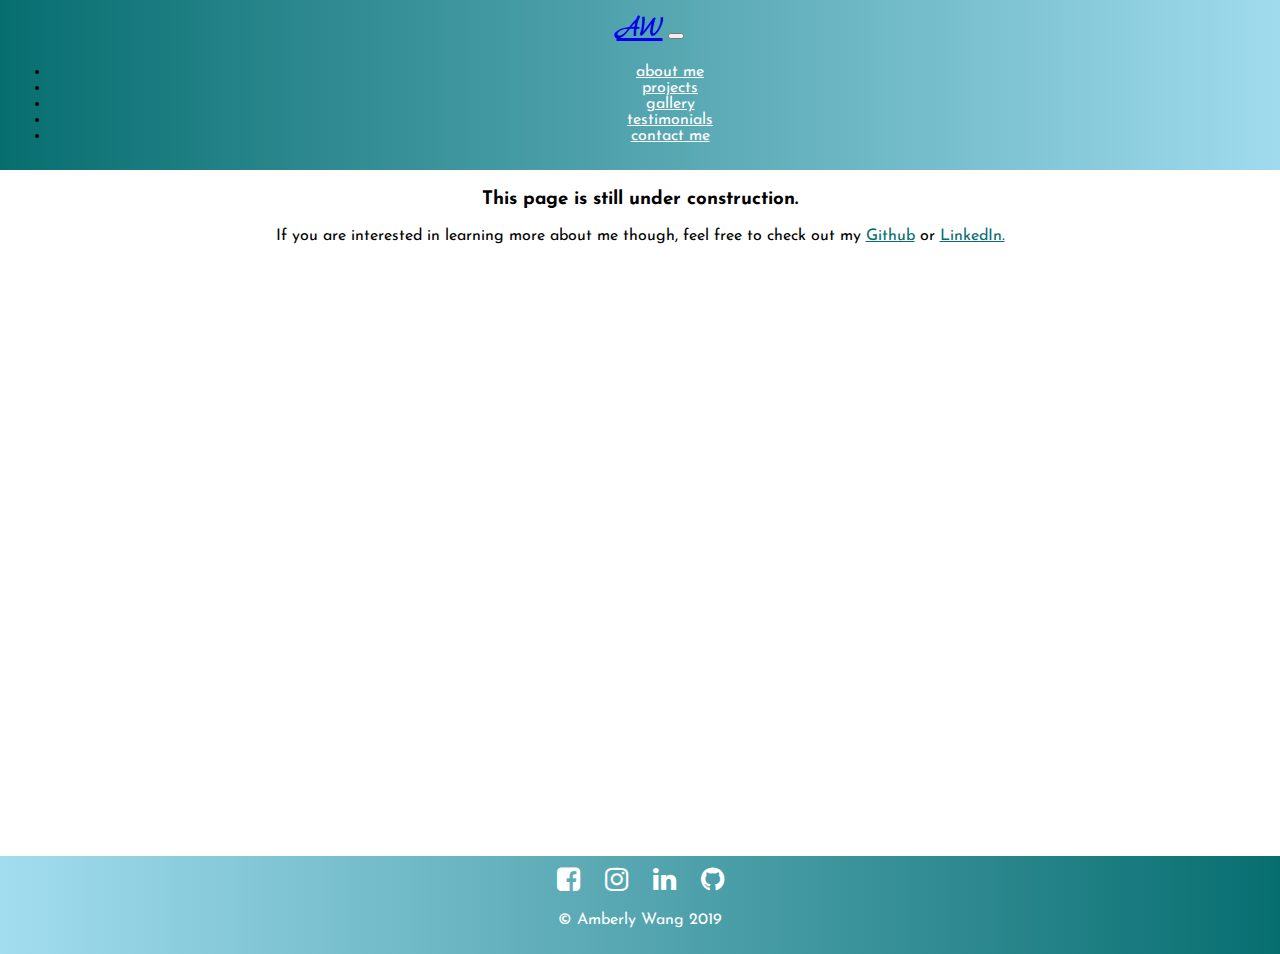
<file: projects.html>
<!DOCTYPE html>
<html lang="en">
    <head>
        <title>My Projects</title>
    
        <meta charset="utf-8">
        <meta name="viewport" content="width=device-width, initial-scale=1, shrink-to-fit=no">
        <link rel="icon" href="./images/leaf.png">

        <link rel="stylesheet" href="https://stackpath.bootstrapcdn.com/bootstrap/4.1.3/css/bootstrap.min.css" integrity="sha384-MCw98/SFnGE8fJT3GXwEOngsV7Zt27NXFoaoApmYm81iuXoPkFOJwJ8ERdknLPMO" crossorigin="anonymous">
        <link rel="stylesheet" href="https://maxcdn.bootstrapcdn.com/font-awesome/4.7.0/css/font-awesome.min.css">
        <link href="https://fonts.googleapis.com/css?family=Josefin+Sans" rel="stylesheet">
        <link href="https://fonts.googleapis.com/css?family=Marck+Script" rel="stylesheet">
        
        <link rel="stylesheet" type="text/css" href="css/style.css">
        <link rel="stylesheet" type="text/css" href="css/project.css">

        <script src="https://ajax.googleapis.com/ajax/libs/jquery/3.3.1/jquery.min.js"></script>
    
      </head>
<body>

  <nav id="navbar" class="navbar navbar-expand-lg navbar-dark sticky-top">
        <a class="navbar-brand" href="index.html">AW</a>
        
        <button class="navbar-toggler" type="button" data-toggle="collapse" data-target="#navbarText" aria-controls="navbarText" aria-expanded="false" aria-label="Toggle navigation">
          <span class="navbar-toggler-icon"></span>
        </button>
          <div class="collapse navbar-collapse" id="navbarText">
            <ul class="nav navbar-nav nav-pills ml-auto">
            <li class="nav-item">
              <a class="nav-link" href="index.html#about-me">about me</a>
            </li>
            <li class="nav-item">
              <a class="nav-link" href="index.html#projects">projects</a>
            </li>
            <li class="nav-item">
              <a class="nav-link" href="index.html#gallery">gallery</a>
            </li>
            <li class="nav-item">
              <a class="nav-link" href="#testimonials">testimonials</a>
            </li>
            <li class="nav-item">
              <a class="nav-link" href="index.html#contact-me">contact me</a>
            </li>
        </ul>
      </div>
        </nav>
    <div class="full-window">
        <h3>This page is still under construction.</h3>
        <p>If you are interested in learning more about me though, feel free to check out my 
            <a href="https://github.com/awang617" class="project-link">Github</a> or 
            <a href="https://www.linkedin.com/in/amberly-wang/" class="project-link">LinkedIn.</a></p>
    </div>

    <footer>
            <div class="social-links">
                <a href=""><i class="fa fa-facebook-square" aria-hidden="true"></i></a>
                <a href=""><i class="fa fa-instagram" aria-hidden="true"></i></a>
                <a href="https://www.linkedin.com/in/amberly-wang/"><i class="fa fa-linkedin" aria-hidden="true"></i></a>
                <a href="https://github.com/awang617"><i class="fa fa-github" aria-hidden="true"></i></a>
                <p style="text-align: center; color: white">&copy; Amberly Wang 2019</p>
              </div>
          </footer>
</body>
</html>
</file>
<file: css/style.css>
/**************************************************/
/********** Styles for main document items ********/
/**************************************************/
html {
  scroll-behavior: smooth;
}

body {
  box-sizing: border-box;
  font-family: 'Josefin Sans', sans-serif;
  margin: 0 auto;
  text-align: center;
  background-size: cover;
  position: relative;
}

main {
  position: relative;
}

/******************************************/
/********* Styles for page blocks *********/
/******************************************/
header {
  margin-bottom: 60px;
}

article, section {
  padding: 90px 0;
}

#about-me {
  background-color: #a2ddef;
}

/**********************************************/
/*********** Navigation bar styling ***********/
/**********************************************/
.navbar {
  background-image: linear-gradient(to right, #076e70 , #a2ddef);
  /* border-bottom: 3px solid #fcd876; */
  padding: 10px;
  left: 0;
  width: 100%;
  z-index: 2;
  margin-bottom: 20px;
}

.navbar-brand {
  font-family: 'Marck Script', cursive;
  font-size: 30px
}


.navbar-dark .navbar-nav .nav-link, a.nav-link, i {
  color: white;
  padding-bottom: 0;
  transition: color 2s;
}

a.nav-link:hover, i:hover {
  color: #fcd876;
  /*background: gray;*/
  transition: all 2s;
}

#hamburger {
  display: none;
}

.nav-pills .nav-link{
  border-radius: 0
}

.nav-pills .nav-link.active {
  color: #fcd876;
  background-color: transparent;
  border-bottom: 2px solid #fcd876;
  border-radius: 0
}

/************************************/
/************** Header **************/
/************************************/
#succulent{
  background-image: url("../images/plant-lg.png");
  background-size: cover;
  background-attachment: fixed;
  background-repeat: no-repeat;
  height: 80vh;
  width: 100%;
}

h1 {
  font-size: 60px;
  text-transform: uppercase;
  letter-spacing: 3px;
}

h2 {
  margin-bottom: 20px;
  font-size: 30px;
  border-bottom: 2px solid black;
  display:inline-block ;
  text-transform: uppercase;
  letter-spacing: 2px;
}

p {
  text-align: justify;
}

label {
  margin-bottom: 0;
}

/***********************************************/
/****************** Projects *******************/
/***********************************************/
.project-container {
  margin-top: 50px;
}

.regular-link {
  color: #076e70;
}

.regular-link:hover {
  color:#089da0;
  transition: all 2s;
}

img {
  max-width: 100%;
}

.carousel-item img {
  max-height: 800px;
}

#projects-button {
  margin-top: 20px
}

#projects-button:hover{
  transition: none;
  color:black;
}

/***********************************/
/*********** Gallery ***************/
/***********************************/
.gallery-image {
  position: relative;
  margin-top: 30px;
}

.gallery-button {
  display: none;
  color: white;
  position: absolute;
  top: 50%;
  left: 50%;
  transform: translate(-50%, -50%);
  -ms-transform: translate(-50%, -50%);
  background-color: #076e70;
  border: none;
}

.gallery-button:hover {
  outline: none;
  background-color: #089da0;
}

.modal-content{
  border-radius: 0;
}

.modal-footer{
  border: none;
}


/******************************************/
/************  Skills  **************/
/******************************************/

.skill-icon {
  width: 10%;
  height: auto;
  margin: 15px;
}

/************************************************/
/*********** Styles on button elements **********/
/************************************************/

.btn-primary {
  background-color: #fcd876;
  color: black;
  outline: none;
  border: none;
}

.btn-primary:hover {
  background-color: #ffeab2;
  color: black;
}

#contact-me {
  margin-bottom: 5rem;
}

/*******************************************/
/************* Footer styling **************/
/*******************************************/
footer {
  background-image: linear-gradient(to left, #076e70 , #a2ddef);
  /* border-top: 3px solid #fcd876; */
  padding: 10px;
}

.social-links a {
  font-size: 1.7rem;
  padding: 0 10px;
}

/***************************************/
/*********** Media Queries *************/
/***************************************/
@media (max-width: 992px){
  .nav-link.active{
    display: inline-block;
  }
}

@media (max-width: 970px) {
  #succulent{
    height: 70vh;
    background-size: contain;
  }
  .skill-icon{
    width: 15%;
  }
}


@media (max-width: 768px) {
  #succulent{
    height: 50vh;
    background-size: contain;
  }

  .nav-item {
    /* display: none; */
  }

  #hamburger {
    display: block;
    position: relative;
  }

  .gallery-image img {
    margin-bottom: 15px;
  }
}

@media (max-width:576px) {
  p, .btn-primary, .btn-secondary, .gallery-button{
    font-size: 12px;
  }
  .project-container img {
    margin-bottom: 20px;
  }
}

@media (max-width: 500px) {
  #succulent{
    height: 30vh;
    background-size: contain;
  }
}
</file>
<file: css/project.css>
.full-window {
    height: 74vh;
}

p {
    text-align: center;
}

.project-link{
  color: #076e70;
}

.project-link:hover {
    color:#a2ddef;
}
</file>
